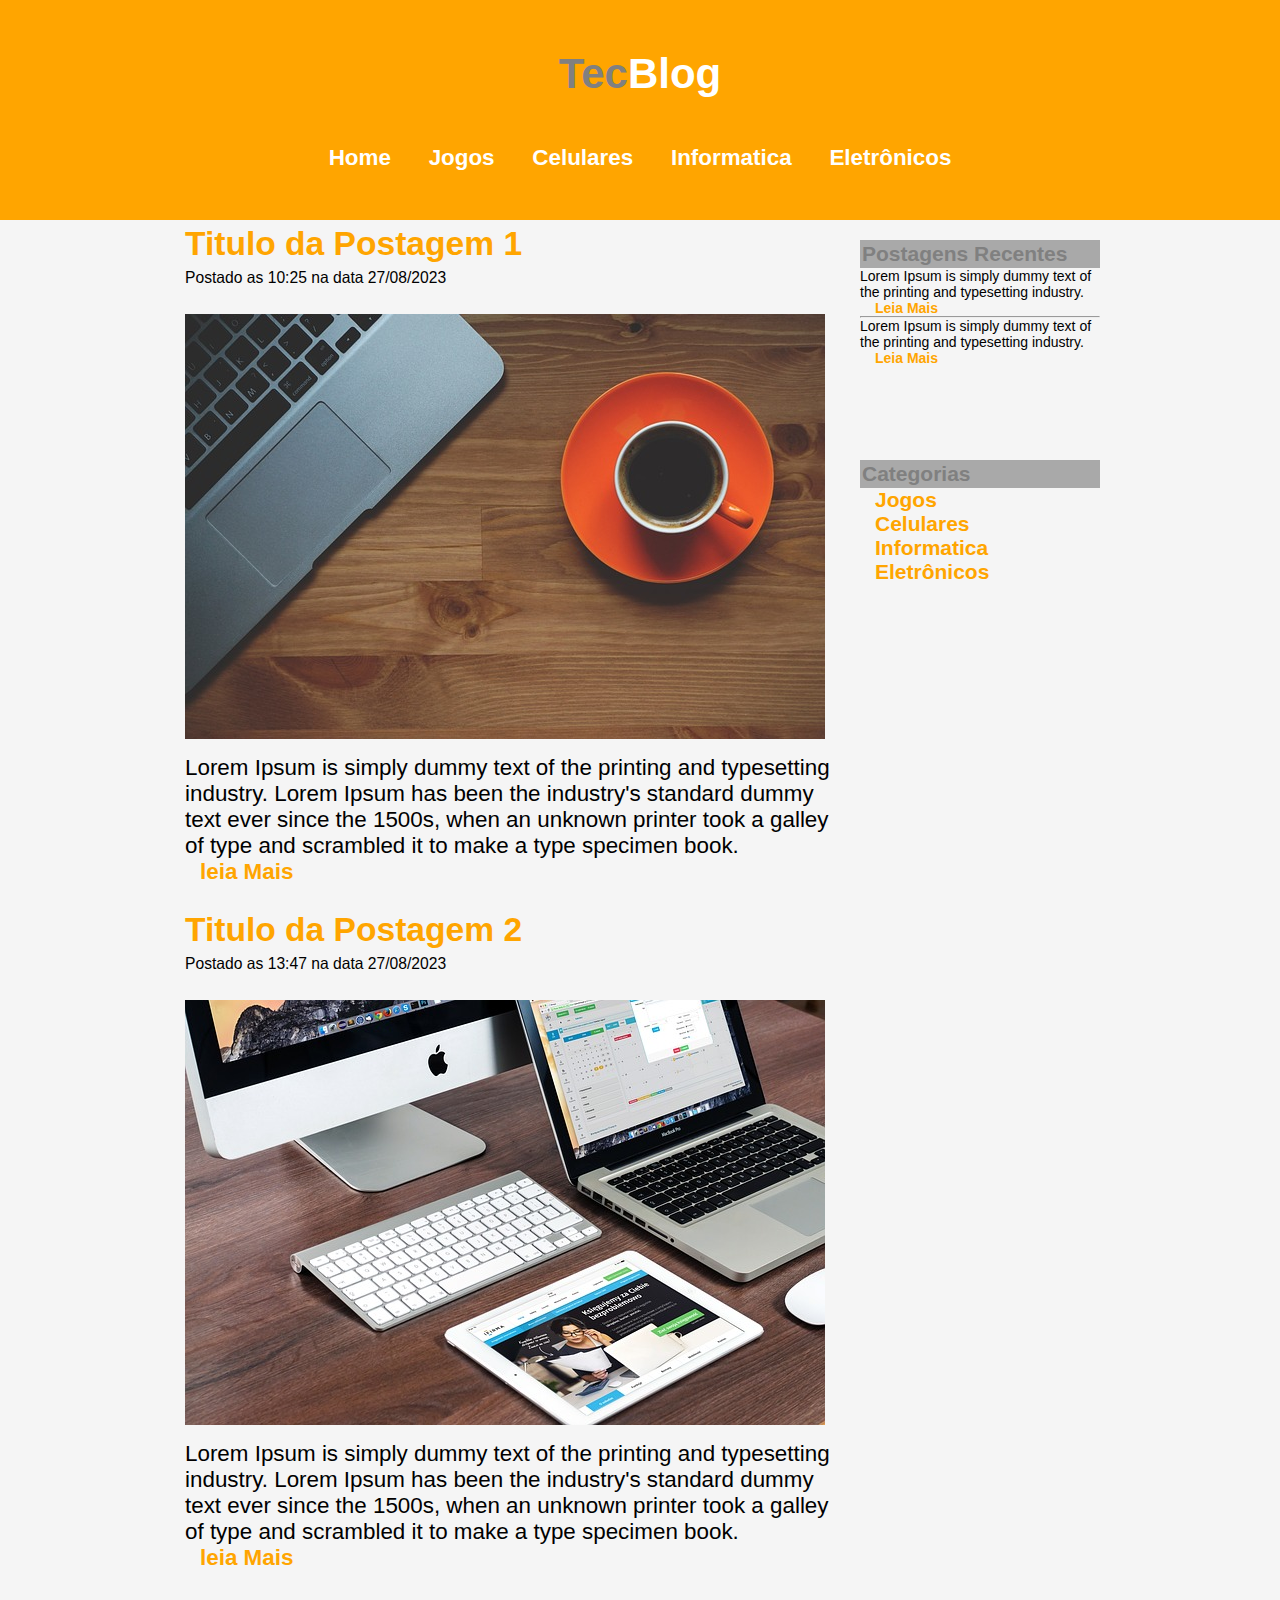
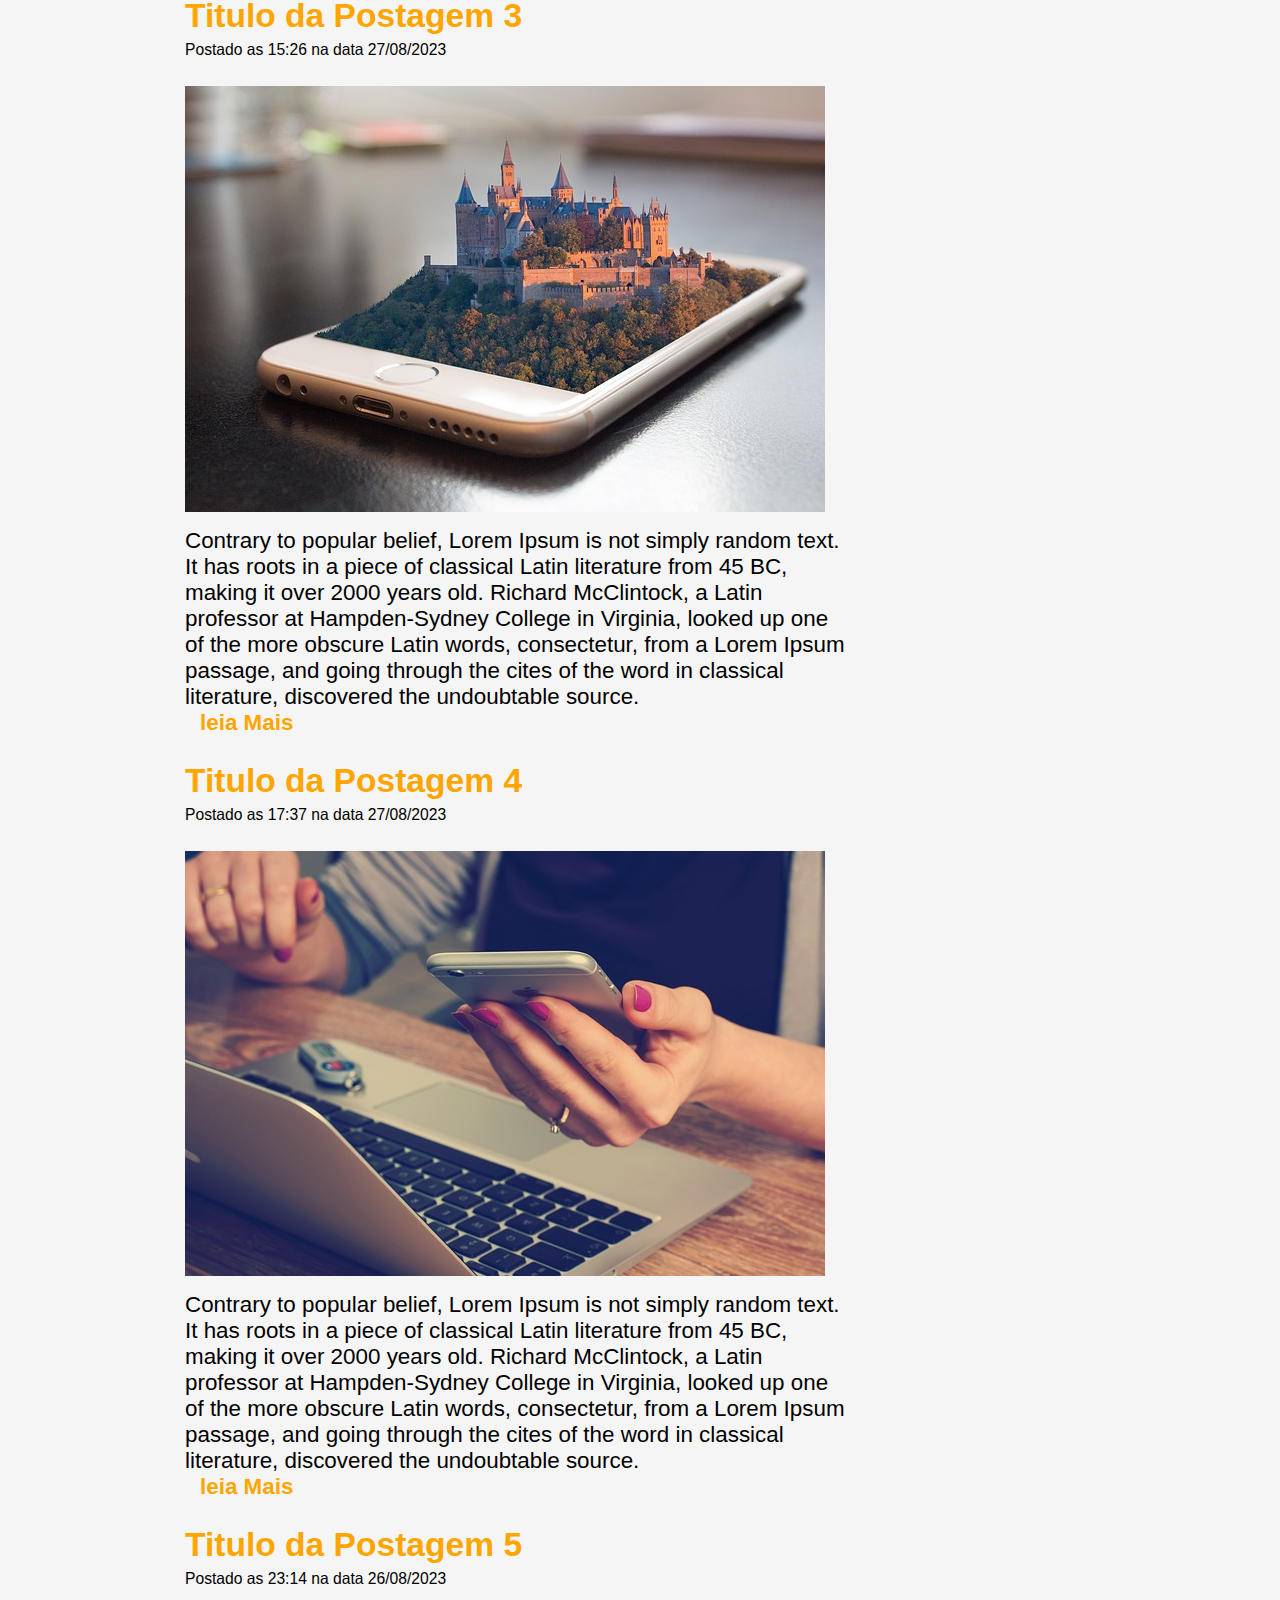
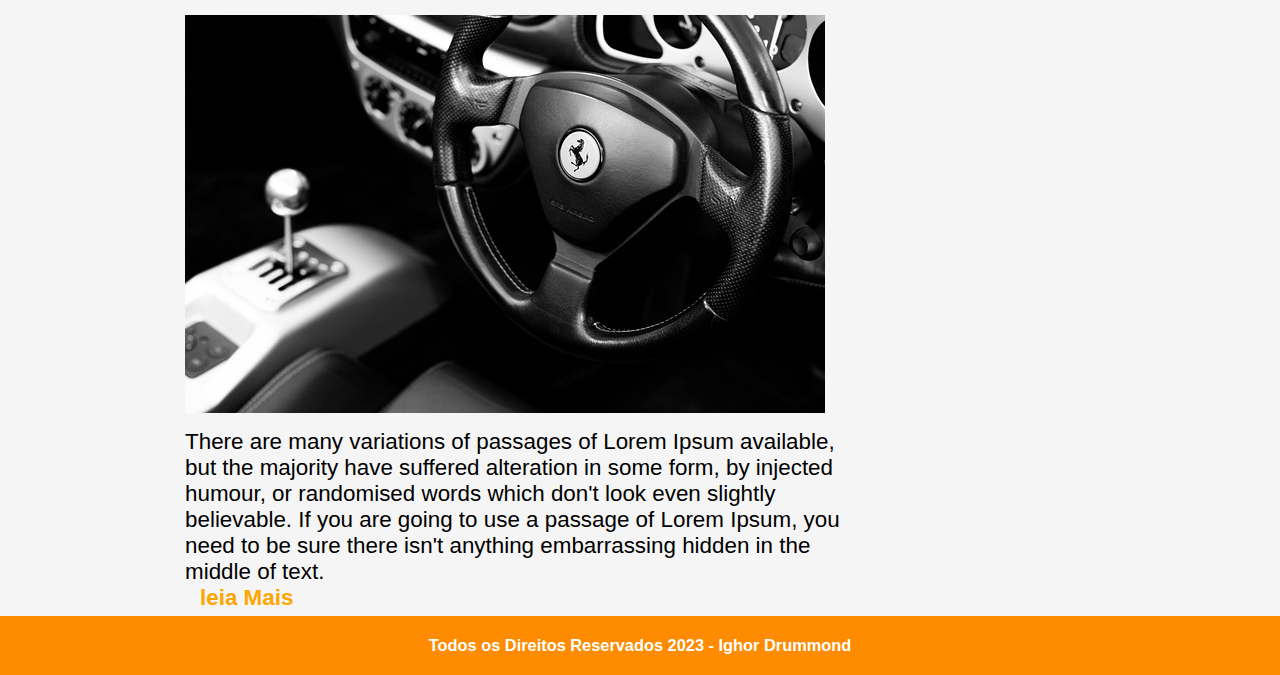
<file: index.html>
<!DOCTYPE html>
<html>
	<head>
		<meta charset="utf-8">
		<meta name="viewport" content="width=device-width, initial-scale=1">
		<title>TecBlog - Home</title>
		<link rel="stylesheet" type="text/css" href="CSS/home.css">
	</head>
	<body>
		<!-- Menu -->
		<div id="Logo">
			<h1 id="Title"><span id="format_text">Tec</span>Blog</h1>
		</div>
		<div id="menu">
			<a href="">Home</a>
			<a href="html/jogo.html">Jogos</a>
			<a href="html/celular.html">Celulares</a>
			<a href="html/informatica.html">Informatica</a>
			<a href="html/eletronico.html">Eletrônicos</a>
		</div>
		<!-- Area Principal -->
		<div id="conteudo">
			<!-- Postagens -->
			<div id="noticia">
				<h2>Titulo da Postagem 1</h2>
				<span class="title_time">Postado as <time> 10:25 </time> na data 27/08/2023</span>				
				<br>
				<img src="imagem/imagem1.jpg" title="computador">
				<p>
					Lorem Ipsum is simply dummy text of the printing and typesetting industry. Lorem Ipsum has been the industry's standard dummy text ever since the 1500s, when an unknown printer took a galley of type and scrambled it to make a type specimen book. 
				</p>	
				<a href="" class="link_leia">leia Mais</a>
				<br>
				<br>
				<h2>Titulo da Postagem 2</h2>
				<span class="title_time">Postado as <time> 13:47 </time> na data 27/08/2023</span>	
				<br>	
				<img src="imagem/imagem2.jpg" title="apple all devices">
				<p>
					Lorem Ipsum is simply dummy text of the printing and typesetting industry. Lorem Ipsum has been the industry's standard dummy text ever since the 1500s, when an unknown printer took a galley of type and scrambled it to make a type specimen book. 
				</p>	
				<a href="" class="link_leia">leia Mais</a>		
				<br>
				<br>
				<h2>Titulo da Postagem 3</h2>
				<span class="title_time">Postado as <time> 15:26 </time> na data 27/08/2023</span>	
				<br>	
				<img src="imagem/imagem3.jpg" title="apple all devices">
				<p>
					Contrary to popular belief, Lorem Ipsum is not simply random text. It has roots in a piece of classical Latin literature from 45 BC, making it over 2000 years old. Richard McClintock, a Latin professor at Hampden-Sydney College in Virginia, looked up one of the more obscure Latin words, consectetur, from a Lorem Ipsum passage, and going through the cites of the word in classical literature, discovered the undoubtable source.
				</p>	
				<a href="" class="link_leia">leia Mais</a>
				<br>
				<br>
				<h2>Titulo da Postagem 4</h2>
				<span class="title_time">Postado as <time> 17:37 </time> na data 27/08/2023</span>	
				<br>	
				<img src="imagem/imagem4.jpg" title="apple all devices">
				<p>
					Contrary to popular belief, Lorem Ipsum is not simply random text. It has roots in a piece of classical Latin literature from 45 BC, making it over 2000 years old. Richard McClintock, a Latin professor at Hampden-Sydney College in Virginia, looked up one of the more obscure Latin words, consectetur, from a Lorem Ipsum passage, and going through the cites of the word in classical literature, discovered the undoubtable source.
				</p>	
				<a href="" class="link_leia">leia Mais</a>	
				<br>
				<br>
				<h2>Titulo da Postagem 5</h2>
				<span class="title_time">Postado as <time> 23:14 </time> na data 26/08/2023</span>	
				<br>	
				<img src="imagem/imagem5.jpg" title="apple all devices">
				<p>
					There are many variations of passages of Lorem Ipsum available, but the majority have suffered alteration in some form, by injected humour, or randomised words which don't look even slightly believable. If you are going to use a passage of Lorem Ipsum, you need to be sure there isn't anything embarrassing hidden in the middle of text.
				</p>	
				<a href="" class="link_leia">leia Mais</a>																
			</div>		
			<!-- Area Lateral -->	
			<div id="acesso">
				<div class="caixa_news">
					<div class="cabecalho">
						<h1 class="Title_caixa">Postagens Recentes</h1>
					</div>
					<text>
						Lorem Ipsum is simply dummy text of the printing and typesetting industry.
					</text>
					<br>
					<a href="" class="link_leia">Leia Mais</a>
					<hr>
					<text>
						Lorem Ipsum is simply dummy text of the printing and typesetting industry.
					</text>
					<br>
					<a href="" class="link_leia">Leia Mais</a>
				</div>	
				 <!-- Limpa Float -->
				<div id="clear_box"></div>		
				<div class="caixa_news">
					<div class="cabecalho">
						<h1 class="Title_caixa">Categorias</h1>
					</div>
					<a href="html/jogo.html" class="link_cat">Jogos</a><br>
					<a href="html/celular.html" class="link_cat">Celulares</a><br>
					<a href="html/informacao" class="link_cat">Informatica</a><br>
					<a href="html/eletronico.html" class="link_cat">Eletrônicos</a><br>							
				</div>
			</div>
			<div id="clear_box"></div>
		</div>	
		<!-- RodaPé -->
		<div id="rodape">
			<h3>Todos os Direitos Reservados 2023 - Ighor Drummond</h3>
		</div>
		
	</body>
</html>
</file>
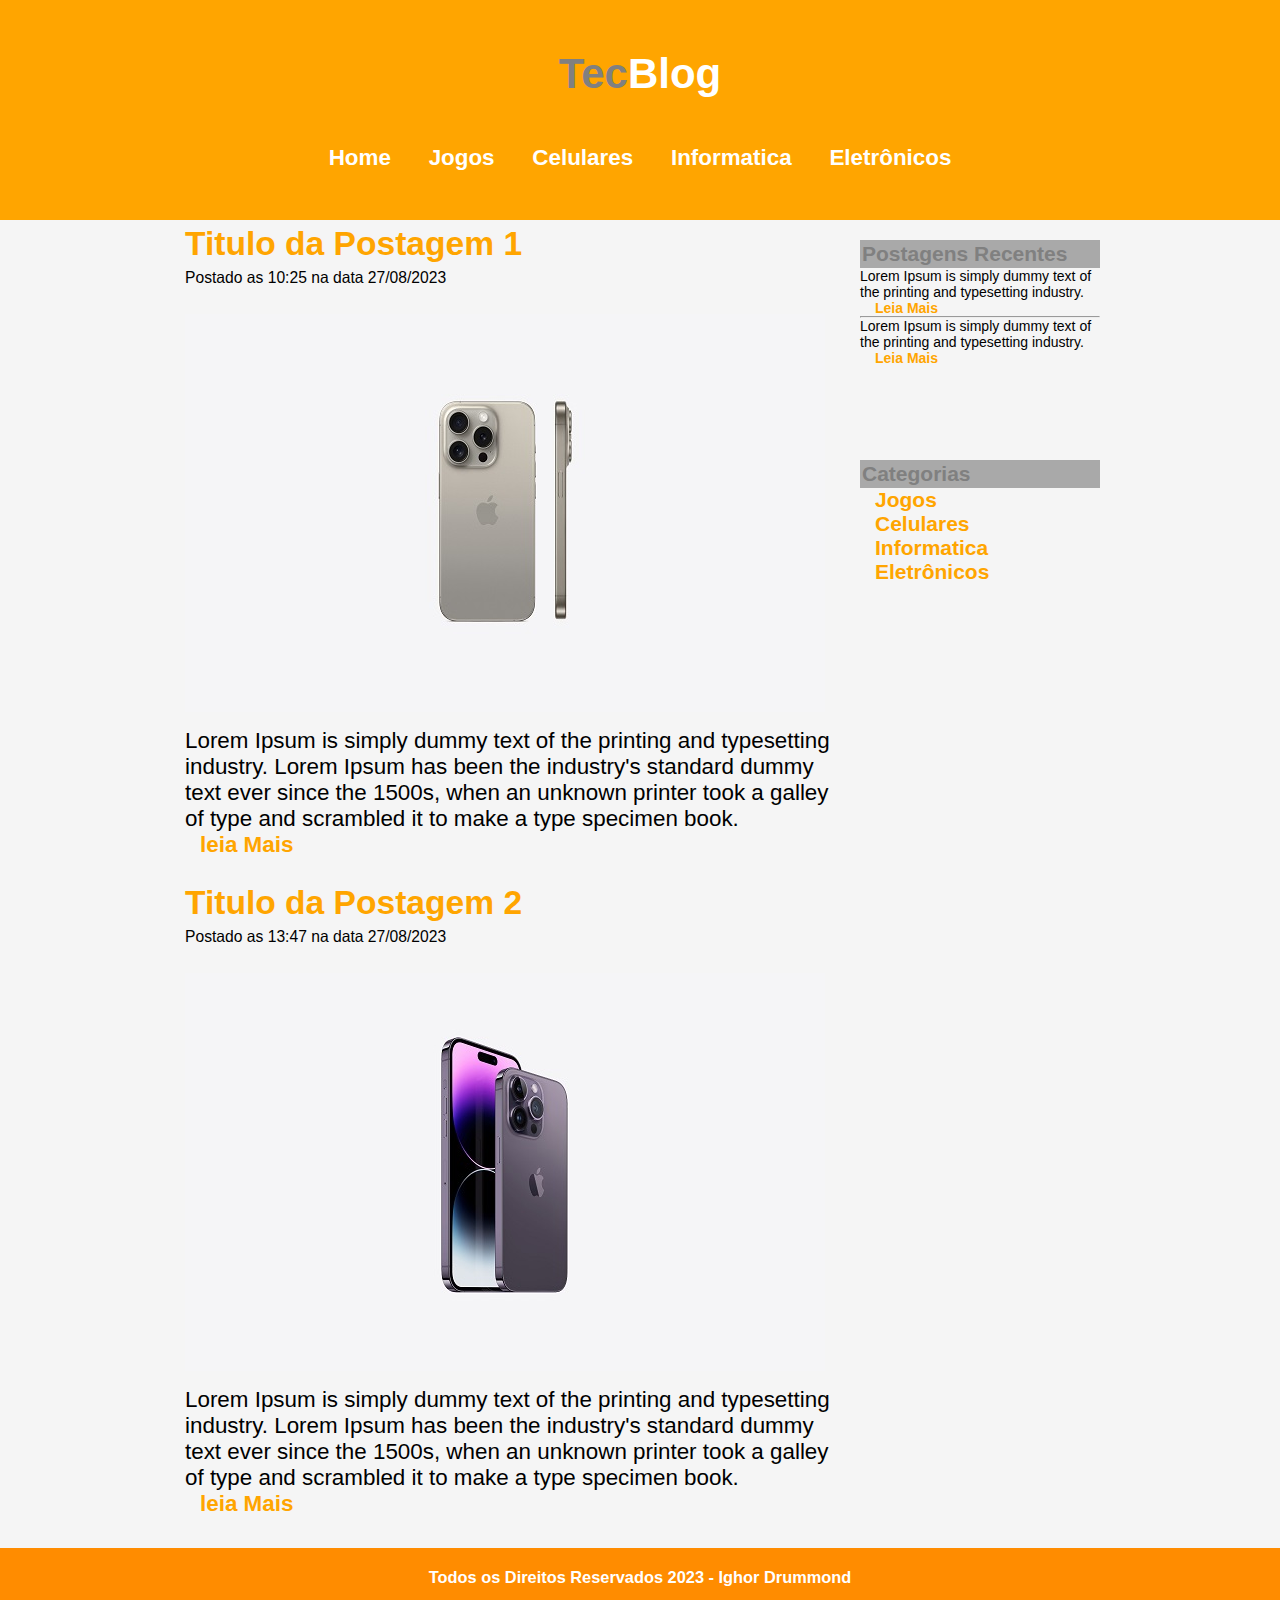
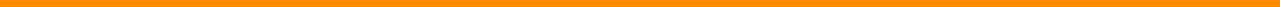
<file: html/celular.html>
<!DOCTYPE html>
<html>
	<head>
		<meta charset="utf-8">
		<meta name="viewport" content="width=device-width, initial-scale=1">
		<title>TecBlog - Celular</title>
		<link rel="stylesheet" type="text/css" href="../CSS/informatica.css">
	</head>
	<body>
		<!-- Menu -->
		<div id="Logo">
			<h1 id="Title"><span id="format_text">Tec</span>Blog</h1>
		</div>
		<div id="menu">
			<a href="../index.html">Home</a>
			<a href="jogo.html">Jogos</a>
			<a href="">Celulares</a>
			<a href="informatica.html">Informatica</a>
			<a href="eletronico.html">Eletrônicos</a>
		</div>
		<!-- Area Principal -->
		<div id="conteudo">
			<!-- Postagens -->
			<div id="noticia">
				<h2>Titulo da Postagem 1</h2>
				<span class="title_time">Postado as <time> 10:25 </time> na data 27/08/2023</span>				
				<br>
				<img src="../imagem/imagem9.jpg" title="processador">
				<p>
					Lorem Ipsum is simply dummy text of the printing and typesetting industry. Lorem Ipsum has been the industry's standard dummy text ever since the 1500s, when an unknown printer took a galley of type and scrambled it to make a type specimen book. 
				</p>	
				<a href="" class="link_leia">leia Mais</a>
				<br>
				<br>
				<h2>Titulo da Postagem 2</h2>
				<span class="title_time">Postado as <time> 13:47 </time> na data 27/08/2023</span>	
				<br>	
				<img src="../imagem/imagem10.jpg" title="quantico">
				<p>
					Lorem Ipsum is simply dummy text of the printing and typesetting industry. Lorem Ipsum has been the industry's standard dummy text ever since the 1500s, when an unknown printer took a galley of type and scrambled it to make a type specimen book. 
				</p>	
				<a href="" class="link_leia">leia Mais</a>		
				<br>
				<br>
			</div>		
			<!-- Area Lateral -->	
			<div id="acesso">
				<div class="caixa_news">
					<div class="cabecalho">
						<h1 class="Title_caixa">Postagens Recentes</h1>
					</div>
					<text>
						Lorem Ipsum is simply dummy text of the printing and typesetting industry.
					</text>
					<br>
					<a href="" class="link_leia">Leia Mais</a>
					<hr>
					<text>
						Lorem Ipsum is simply dummy text of the printing and typesetting industry.
					</text>
					<br>
					<a href="" class="link_leia">Leia Mais</a>
				</div>	
				 <!-- Limpa Float -->
				<div id="clear_box"></div>		
				<div class="caixa_news">
					<div class="cabecalho">
						<h1 class="Title_caixa">Categorias</h1>
					</div>
					<a href="jogo.html" class="link_cat">Jogos</a><br>
					<a href="" class="link_cat">Celulares</a><br>
					<a href="informatica.html" class="link_cat">Informatica</a><br>
					<a href="eletronico.html" class="link_cat">Eletrônicos</a><br>							
				</div>
			</div>
			<div id="clear_box"></div>
		</div>	
		<!-- RodaPé -->
		<div id="rodape">
			<h3>Todos os Direitos Reservados 2023 - Ighor Drummond</h3>
		</div>
		
	</body>
</html>
</file>
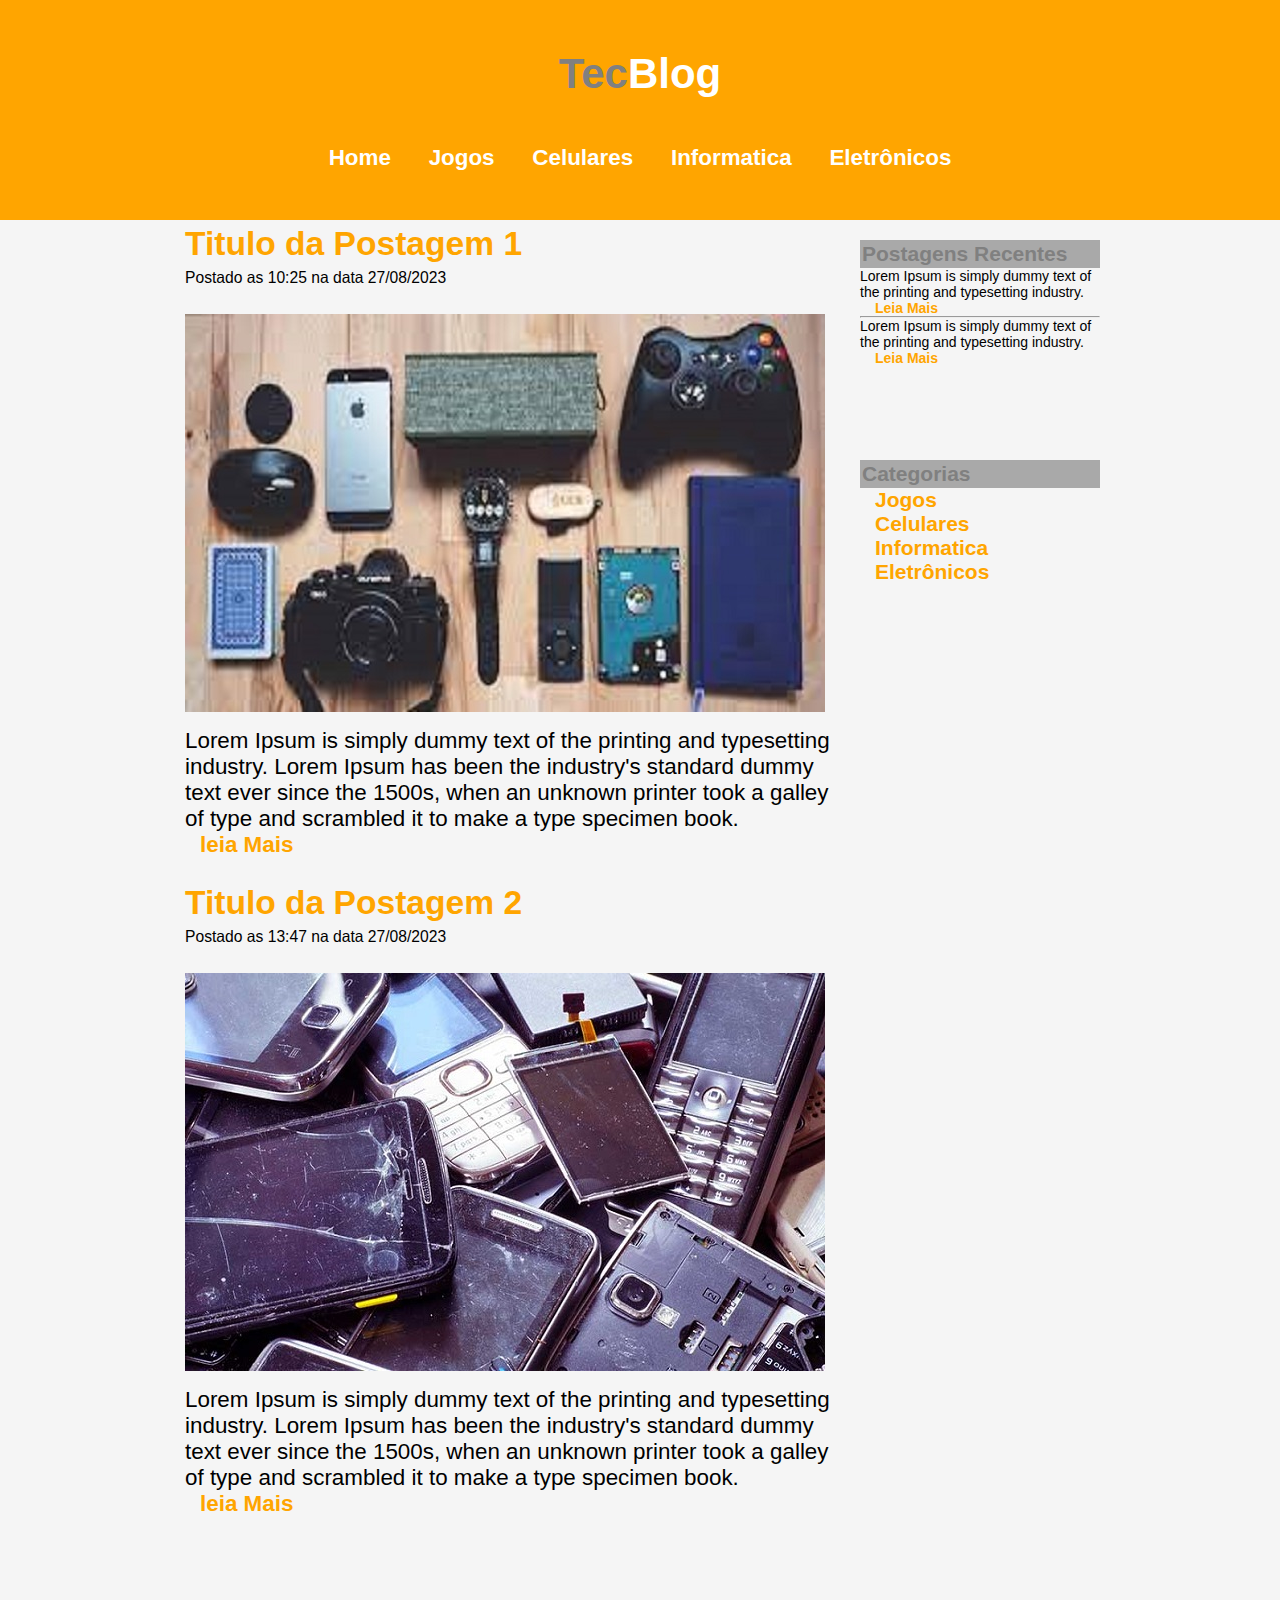
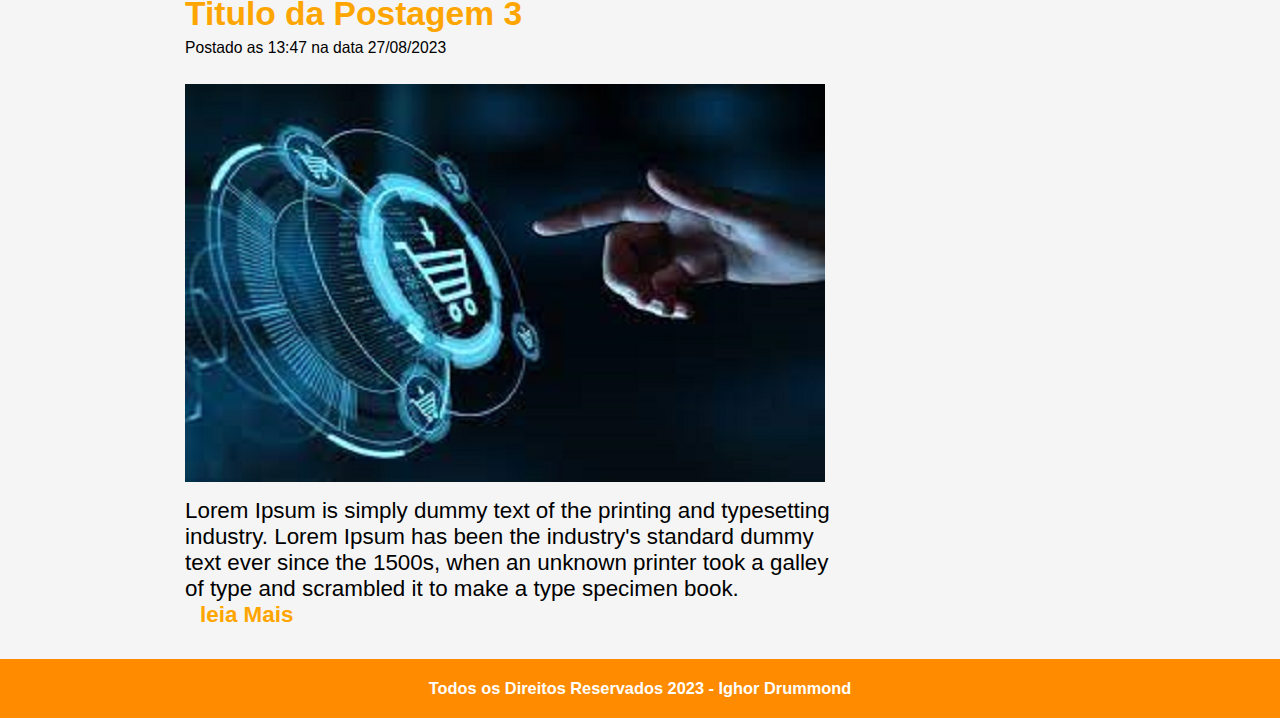
<file: html/eletronico.html>
<!DOCTYPE html>
<html>
	<head>
		<meta charset="utf-8">
		<meta name="viewport" content="width=device-width, initial-scale=1">
		<title>TecBlog - Eletrônico</title>
		<link rel="stylesheet" type="text/css" href="../CSS/eletronico.css">
	</head>
	<body>
		<!-- Menu -->
		<div id="Logo">
			<h1 id="Title"><span id="format_text">Tec</span>Blog</h1>
		</div>
		<div id="menu">
			<a href="../index.html">Home</a>
			<a href="jogo.html">Jogos</a>
			<a href="celular.html">Celulares</a>
			<a href="informatica.html">Informatica</a>
			<a href="">Eletrônicos</a>
		</div>
		<!-- Area Principal -->
		<div id="conteudo">
			<!-- Postagens -->
			<div id="noticia">
				<h2>Titulo da Postagem 1</h2>
				<span class="title_time">Postado as <time> 10:25 </time> na data 27/08/2023</span>				
				<br>
				<img src="../imagem/imagem11.jpg" title="processador">
				<p>
					Lorem Ipsum is simply dummy text of the printing and typesetting industry. Lorem Ipsum has been the industry's standard dummy text ever since the 1500s, when an unknown printer took a galley of type and scrambled it to make a type specimen book. 
				</p>	
				<a href="" class="link_leia">leia Mais</a>
				<br>
				<br>
				<h2>Titulo da Postagem 2</h2>
				<span class="title_time">Postado as <time> 13:47 </time> na data 27/08/2023</span>	
				<br>	
				<img src="../imagem/imagem12.jpg" title="quantico">
				<p>
					Lorem Ipsum is simply dummy text of the printing and typesetting industry. Lorem Ipsum has been the industry's standard dummy text ever since the 1500s, when an unknown printer took a galley of type and scrambled it to make a type specimen book. 
				</p>	
				<a href="" class="link_leia">leia Mais</a>		
				<br>
				<br>
				<br>
				<br>
				<h2>Titulo da Postagem 3</h2>
				<span class="title_time">Postado as <time> 13:47 </time> na data 27/08/2023</span>	
				<br>	
				<img src="../imagem/imagem13.jpg" title="quantico">
				<p>
					Lorem Ipsum is simply dummy text of the printing and typesetting industry. Lorem Ipsum has been the industry's standard dummy text ever since the 1500s, when an unknown printer took a galley of type and scrambled it to make a type specimen book. 
				</p>	
				<a href="" class="link_leia">leia Mais</a>		
				<br>
				<br>				
			</div>		
			<!-- Area Lateral -->	
			<div id="acesso">
				<div class="caixa_news">
					<div class="cabecalho">
						<h1 class="Title_caixa">Postagens Recentes</h1>
					</div>
					<text>
						Lorem Ipsum is simply dummy text of the printing and typesetting industry.
					</text>
					<br>
					<a href="" class="link_leia">Leia Mais</a>
					<hr>
					<text>
						Lorem Ipsum is simply dummy text of the printing and typesetting industry.
					</text>
					<br>
					<a href="" class="link_leia">Leia Mais</a>
				</div>	
				 <!-- Limpa Float -->
				<div id="clear_box"></div>		
				<div class="caixa_news">
					<div class="cabecalho">
						<h1 class="Title_caixa">Categorias</h1>
					</div>
					<a href="jogo.html" class="link_cat">Jogos</a><br>
					<a href="celular.html" class="link_cat">Celulares</a><br>
					<a href="informatica.html" class="link_cat">Informatica</a><br>
					<a href="" class="link_cat">Eletrônicos</a><br>							
				</div>
			</div>
			<div id="clear_box"></div>
		</div>	
		<!-- RodaPé -->
		<div id="rodape">
			<h3>Todos os Direitos Reservados 2023 - Ighor Drummond</h3>
		</div>
		
	</body>
</html>
</file>
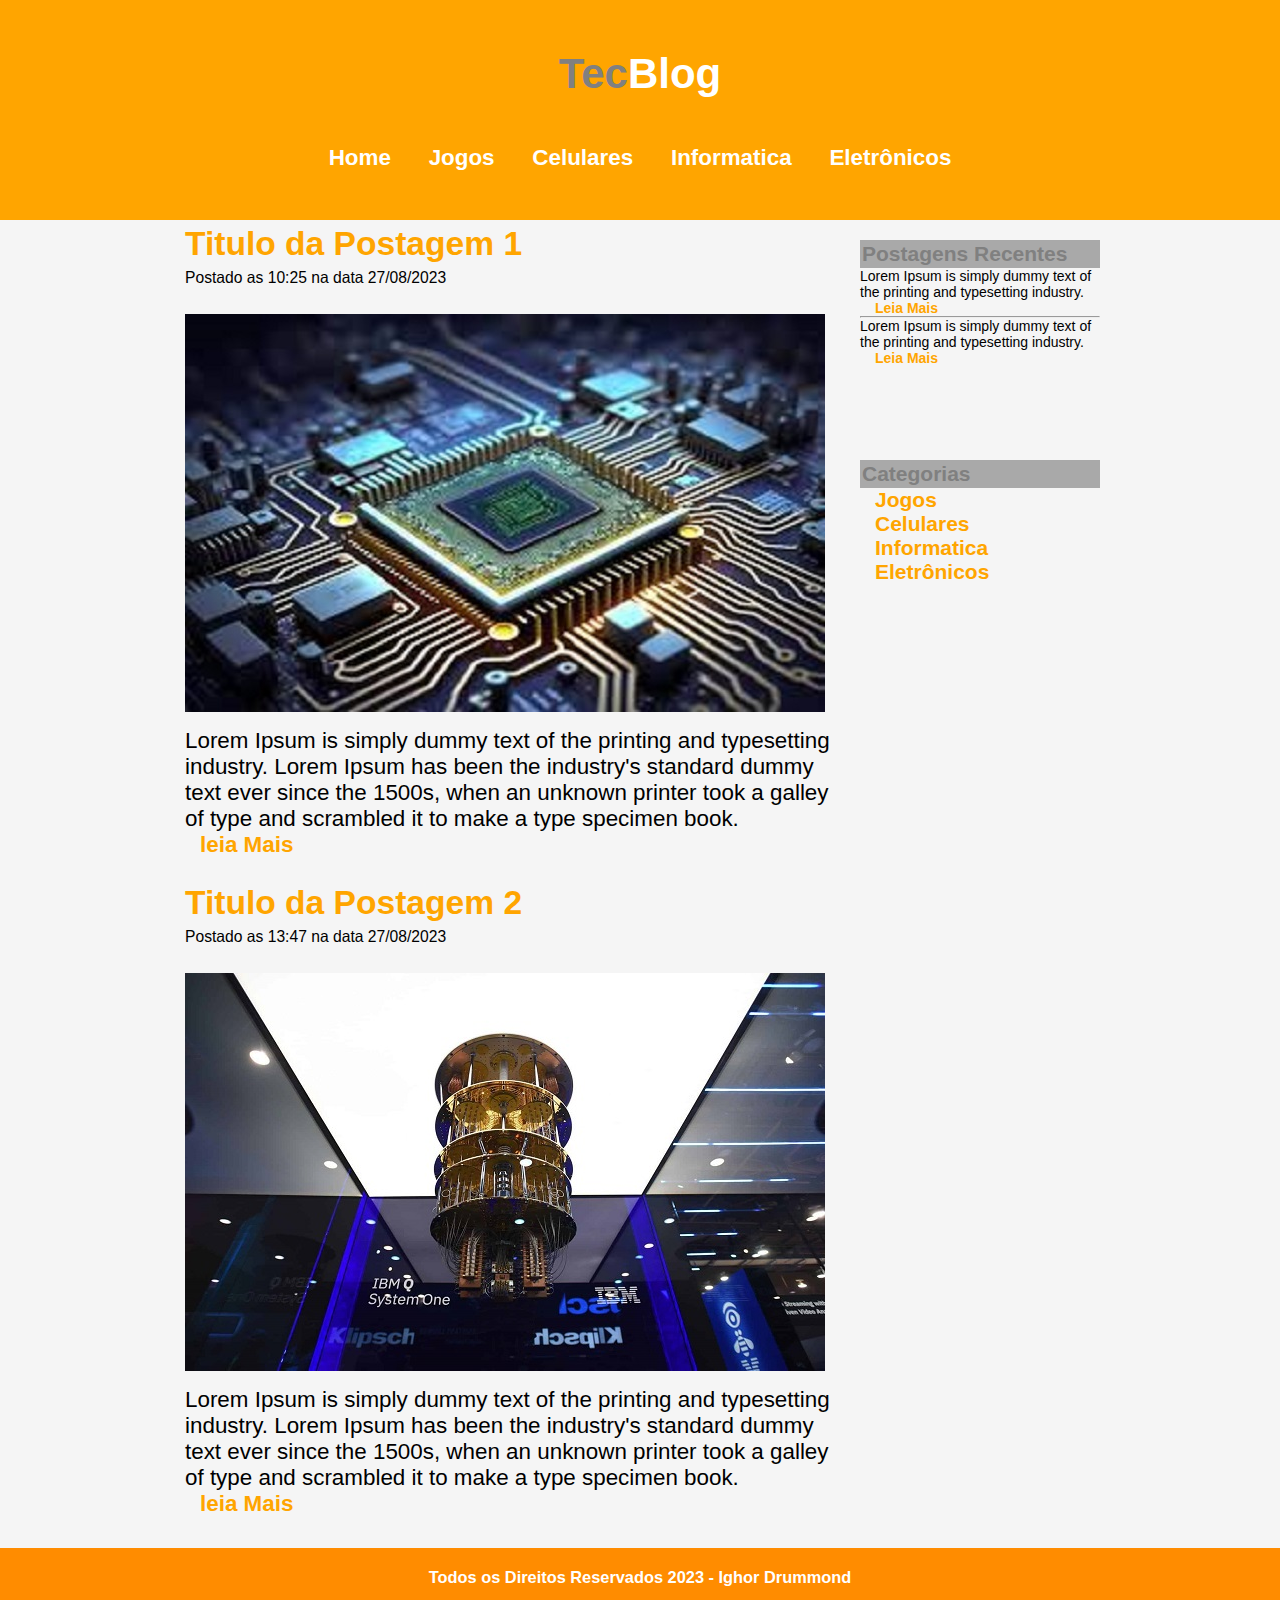
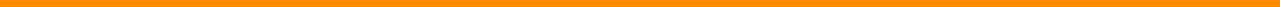
<file: html/informatica.html>
<!DOCTYPE html>
<html>
	<head>
		<meta charset="utf-8">
		<meta name="viewport" content="width=device-width, initial-scale=1">
		<title>TecBlog - Informatica</title>
		<link rel="stylesheet" type="text/css" href="../CSS/informatica.css">
	</head>
	<body>
		<!-- Menu -->
		<div id="Logo">
			<h1 id="Title"><span id="format_text">Tec</span>Blog</h1>
		</div>
		<div id="menu">
			<a href="../index.html">Home</a>
			<a href="jogo.html">Jogos</a>
			<a href="celular.html">Celulares</a>
			<a href="">Informatica</a>
			<a href="eletronico.html">Eletrônicos</a>
		</div>
		<!-- Area Principal -->
		<div id="conteudo">
			<!-- Postagens -->
			<div id="noticia">
				<h2>Titulo da Postagem 1</h2>
				<span class="title_time">Postado as <time> 10:25 </time> na data 27/08/2023</span>				
				<br>
				<img src="../imagem/imagem7.jpg" title="processador">
				<p>
					Lorem Ipsum is simply dummy text of the printing and typesetting industry. Lorem Ipsum has been the industry's standard dummy text ever since the 1500s, when an unknown printer took a galley of type and scrambled it to make a type specimen book. 
				</p>	
				<a href="" class="link_leia">leia Mais</a>
				<br>
				<br>
				<h2>Titulo da Postagem 2</h2>
				<span class="title_time">Postado as <time> 13:47 </time> na data 27/08/2023</span>	
				<br>	
				<img src="../imagem/imagem8.jpg" title="quantico">
				<p>
					Lorem Ipsum is simply dummy text of the printing and typesetting industry. Lorem Ipsum has been the industry's standard dummy text ever since the 1500s, when an unknown printer took a galley of type and scrambled it to make a type specimen book. 
				</p>	
				<a href="" class="link_leia">leia Mais</a>		
				<br>
				<br>
			</div>		
			<!-- Area Lateral -->	
			<div id="acesso">
				<div class="caixa_news">
					<div class="cabecalho">
						<h1 class="Title_caixa">Postagens Recentes</h1>
					</div>
					<text>
						Lorem Ipsum is simply dummy text of the printing and typesetting industry.
					</text>
					<br>
					<a href="" class="link_leia">Leia Mais</a>
					<hr>
					<text>
						Lorem Ipsum is simply dummy text of the printing and typesetting industry.
					</text>
					<br>
					<a href="" class="link_leia">Leia Mais</a>
				</div>	
				 <!-- Limpa Float -->
				<div id="clear_box"></div>		
				<div class="caixa_news">
					<div class="cabecalho">
						<h1 class="Title_caixa">Categorias</h1>
					</div>
					<a href="jogo.html" class="link_cat">Jogos</a><br>
					<a href="celular.html" class="link_cat">Celulares</a><br>
					<a href="" class="link_cat">Informatica</a><br>
					<a href="eletronico.html" class="link_cat">Eletrônicos</a><br>							
				</div>
			</div>
			<div id="clear_box"></div>
		</div>	
		<!-- RodaPé -->
		<div id="rodape">
			<h3>Todos os Direitos Reservados 2023 - Ighor Drummond</h3>
		</div>
		
	</body>
</html>
</file>
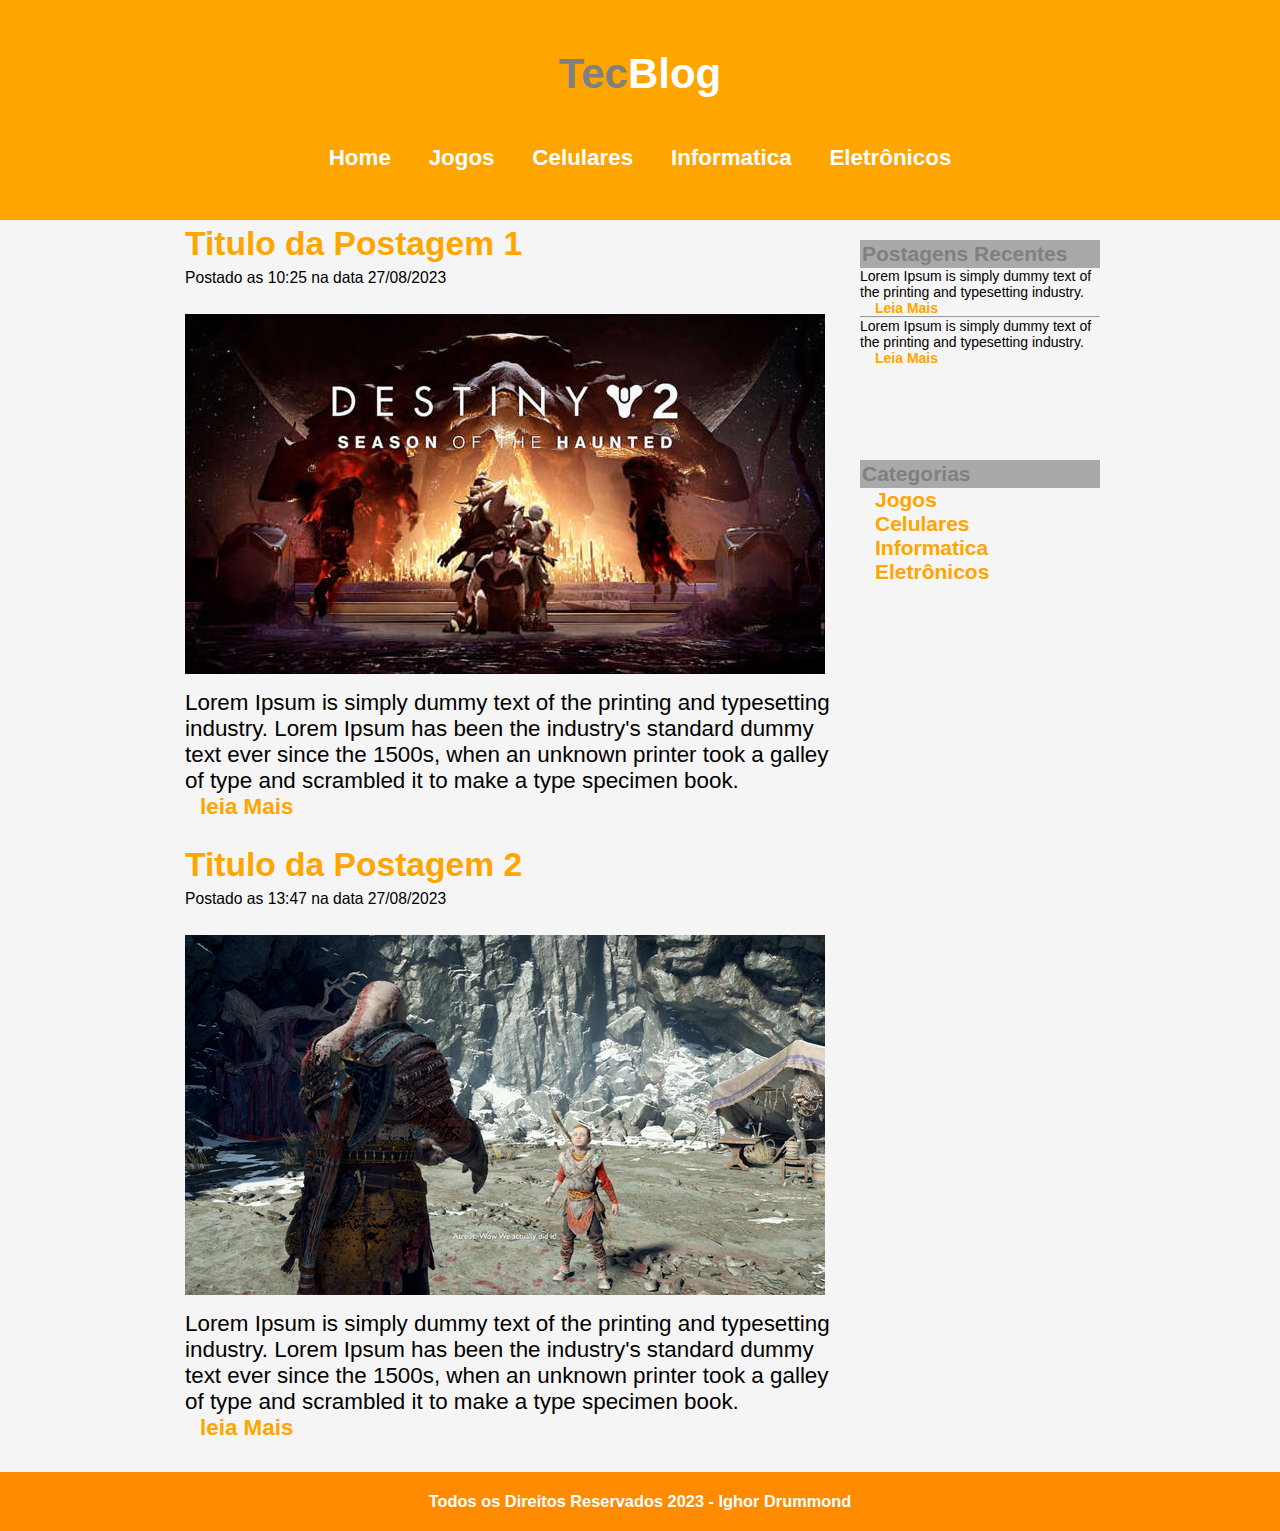
<file: html/jogo.html>
<!DOCTYPE html>
<html>
	<head>
		<meta charset="utf-8">
		<meta name="viewport" content="width=device-width, initial-scale=1">
		<title>TecBlog - Jogo</title>
		<link rel="stylesheet" type="text/css" href="../CSS/jogo.css">
	</head>
	<body>
		<!-- Menu -->
		<div id="Logo">
			<h1 id="Title"><span id="format_text">Tec</span>Blog</h1>
		</div>
		<div id="menu">
			<a href="../index.html">Home</a>
			<a href="">Jogos</a>
			<a href="celular.html">Celulares</a>
			<a href="informatica.html">Informatica</a>
			<a href="eletronico.html">Eletrônicos</a>
		</div>
		<!-- Area Principal -->
		<div id="conteudo">
			<!-- Postagens -->
			<div id="noticia">
				<h2>Titulo da Postagem 1</h2>
				<span class="title_time">Postado as <time> 10:25 </time> na data 27/08/2023</span>				
				<br>
				<img src="../imagem/imagem6.jpg" title="computador">
				<p>
					Lorem Ipsum is simply dummy text of the printing and typesetting industry. Lorem Ipsum has been the industry's standard dummy text ever since the 1500s, when an unknown printer took a galley of type and scrambled it to make a type specimen book. 
				</p>	
				<a href="" class="link_leia">leia Mais</a>
				<br>
				<br>
				<h2>Titulo da Postagem 2</h2>
				<span class="title_time">Postado as <time> 13:47 </time> na data 27/08/2023</span>	
				<br>	
				<img src="../imagem/imagem7.png" title="God Of War">
				<p>
					Lorem Ipsum is simply dummy text of the printing and typesetting industry. Lorem Ipsum has been the industry's standard dummy text ever since the 1500s, when an unknown printer took a galley of type and scrambled it to make a type specimen book. 
				</p>	
				<a href="" class="link_leia">leia Mais</a>		
				<br>
				<br>
			</div>		
			<!-- Area Lateral -->	
			<div id="acesso">
				<div class="caixa_news">
					<div class="cabecalho">
						<h1 class="Title_caixa">Postagens Recentes</h1>
					</div>
					<text>
						Lorem Ipsum is simply dummy text of the printing and typesetting industry.
					</text>
					<br>
					<a href="" class="link_leia">Leia Mais</a>
					<hr>
					<text>
						Lorem Ipsum is simply dummy text of the printing and typesetting industry.
					</text>
					<br>
					<a href="" class="link_leia">Leia Mais</a>
				</div>	
				 <!-- Limpa Float -->
				<div id="clear_box"></div>		
				<div class="caixa_news">
					<div class="cabecalho">
						<h1 class="Title_caixa">Categorias</h1>
					</div>
					<a href="" class="link_cat">Jogos</a><br>
					<a href="celular.html" class="link_cat">Celulares</a><br>
					<a href="informatica.html" class="link_cat">Informatica</a><br>
					<a href="eletronico.html" class="link_cat">Eletrônicos</a><br>							
				</div>
			</div>
			<div id="clear_box"></div>
		</div>	
		<!-- RodaPé -->
		<div id="rodape">
			<h3>Todos os Direitos Reservados 2023 - Ighor Drummond</h3>
		</div>
		
	</body>
</html>
</file>
<file: CSS/home.css>
*{
	padding: 0px;
	margin: 0px;
}
body{
	background: whitesmoke;
	font-family: "Trebuchet MS", Helvetica, sans-serif;
	font-size: 28px;
}

/* Logo */
#Logo{
	width: 100%;
	height: 10px;
	padding-top: 50px;
	padding-bottom: 50px;
	background: orange;
	text-align: center;
}
#Title{
	/* Cor do Fonte */
	color: white;
	font-weight: bold;
	font-size: 1.5em;
}
#format_text{
	color: gray;
	font-weight: bold;
}

/* Menu */
#menu{
	text-align: center;
	color: white;
	background: orange;
	width: 100%;
	height: 50px;
	padding-top: 30px;
	padding-bottom: 30px;
}
/* Formatar Links */
a:link, a:visited{
	color: white;
	font-size: 0.8em;
	font-weight: bold;
	margin: 15px;
	text-decoration: none;
}
a:hover{
	color: yellow;
	background: darkorange;
}
a:active{
	color: orangered;
}

/* Conteudo */
#conteudo{
	width: 920px;
	margin: 0 auto;
}
#clear_box{
	clear: both;
}

/* Postagens */
#noticia{
	float: left;
	width: 660px;
	padding: 5px;
	font-size: 0.8em;
}
.title_time{
	font-size: 0.7em;
}
h2{
	color: orange;
}
img{
	margin-top: 25px;
	margin-bottom: 10px;
}

/* Acesso Rapido */
#acesso{
	float: right;
}
.caixa_news{
	width: 240px;
	font-size: 0.5em;
	height: 200px;
	background: whitesmoke;
	margin-top: 20px;
}
.Title_caixa{
	font-size: 1.5em;
}
.cabecalho{
	background: darkgray;
	color: gray;
	padding: 2px;
}

/* Link para postagens Recentes */
.link_leia:link, .link_leia:visited{
	color: orange;
	font-size: 1em;
	font-weight: bold;
	text-decoration: none;
}
.link_leia:hover{
	background: darkorange;
	color: orangered;
}
.link_leia:active{
	color: black;
}

/* Link para categorias */
.link_cat:link, .link_cat:visited{
	color: orange;
	font-size: 1.5em;
	font-weight: bold;
	text-decoration: none;
}
.link_cat:hover{
	background: darkorange;
	color: orangered;
}
.link_cat:active{
	color: black;
}

/* RodaPe */
#rodape{
	text-align: center;
	font-size: 0.5em;
	padding-top: 20px;
	padding-bottom: 20px;	
	background: darkorange;
	color: white;
}

/* Ajuste de Telas */

/* Dispositivos Super Pequenos */
@media screen and (min-width: 240px) and (max-width: 279px){
	body{
		font-size: 16px;
	}

	#conteudo{
		width: 100%;
	}

	#noticia{
		width: 100%;
	}
	img{
		width: 230px;
		}
	#acesso{
		float: right;
	}	
	#acesso{
		width: 100%;
		text-align: center;
	}	
	.caixa_news{
		width: 100%;
	}		
}

/* Dispositivos  Pequenos */
@media screen and (min-width: 280px) and (max-width: 400px){
	body{
		font-size: 23px;
	}

	#conteudo{
		width: 100%;
	}

	#noticia{
		width: 100%;
		font-size: 0.5em;		
	}
	img{
		width: 270px;
	}
	#acesso{
		float: right;
	}	
	#acesso{
		width: 100%;
		text-align: center;
	}	
	.caixa_news{
		width: 100%;
	}		
}

/* Dispositivos  Padrões */
@media screen and (min-width: 401px) and (max-width: 500px){
	body{
		font-size: 20px;
	}

	#conteudo{
		width: 100%;
	}	

	#noticia{
		width: 100%;
		font-size: 0.5em;			
	}
	img{
		width: 390px;
	}
	#acesso{
		float: right;
	}	
	#acesso{
		width: 100%;
		text-align: center;
	}	
	.caixa_news{
		width: 100%;
	}				
}

/* Dipositivos Hd (Televisão e Monitores) */
@media screen and (min-width: 501px) and (max-width: 1119px){
	#conteudo{
		width: 100%;
	}	

	#noticia{
		width: 100%;
		font-size: 0.7em;				
	}
	img{
		width: 490px;
	}	
	#acesso{
		width: 100%;
		text-align: center;
	}	
	.caixa_news{
		width: 100%;
	}		
}
</file>
<file: CSS/informatica.css>
*{
	padding: 0px;
	margin: 0px;
}
body{
	background: whitesmoke;
	font-family: "Trebuchet MS", Helvetica, sans-serif;
	font-size: 28px;
}

/* Logo */
#Logo{
	width: 100%;
	height: 10px;
	padding-top: 50px;
	padding-bottom: 50px;
	background: orange;
	text-align: center;
}
#Title{
	/* Cor do Fonte */
	color: white;
	font-weight: bold;
	font-size: 1.5em;
}
#format_text{
	color: gray;
	font-weight: bold;
}

/* Menu */
#menu{
	text-align: center;
	color: white;
	background: orange;
	width: 100%;
	height: 50px;
	padding-top: 30px;
	padding-bottom: 30px;
}
/* Formatar Links */
a:link, a:visited{
	color: white;
	font-size: 0.8em;
	font-weight: bold;
	margin: 15px;
	text-decoration: none;
}
a:hover{
	color: yellow;
	background: darkorange;
}
a:active{
	color: orangered;
}

/* Conteudo */
#conteudo{
	width: 920px;
	margin: 0 auto;
}
#clear_box{
	clear: both;
}

/* Postagens */
#noticia{
	float: left;
	width: 660px;
	padding: 5px;
	font-size: 0.8em;
}
.title_time{
	font-size: 0.7em;
}
h2{
	color: orange;
}
img{
	margin-top: 25px;
	margin-bottom: 10px;
}

/* Acesso Rapido */
#acesso{
	float: right;
}
.caixa_news{
	width: 240px;
	font-size: 0.5em;
	height: 200px;
	background: whitesmoke;
	margin-top: 20px;
}
.Title_caixa{
	font-size: 1.5em;
}
.cabecalho{
	background: darkgray;
	color: gray;
	padding: 2px;
}

/* Link para postagens Recentes */
.link_leia:link, .link_leia:visited{
	color: orange;
	font-size: 1em;
	font-weight: bold;
	text-decoration: none;
}
.link_leia:hover{
	background: darkorange;
	color: orangered;
}
.link_leia:active{
	color: black;
}

/* Link para categorias */
.link_cat:link, .link_cat:visited{
	color: orange;
	font-size: 1.5em;
	font-weight: bold;
	text-decoration: none;
}
.link_cat:hover{
	background: darkorange;
	color: orangered;
}
.link_cat:active{
	color: black;
}

/* RodaPe */
#rodape{
	text-align: center;
	font-size: 0.5em;
	padding-top: 20px;
	padding-bottom: 20px;	
	background: darkorange;
	color: white;
}

/* Ajuste de Telas */

/* Dispositivos Super Pequenos */
@media screen and (min-width: 240px) and (max-width: 279px){
	body{
		font-size: 16px;
	}

	#conteudo{
		width: 100%;
	}

	#noticia{
		width: 100%;
	}
	img{
		width: 230px;
		}
	#acesso{
		float: right;
	}	
	#acesso{
		width: 100%;
		text-align: center;
	}	
	.caixa_news{
		width: 100%;
	}		
}

/* Dispositivos  Pequenos */
@media screen and (min-width: 280px) and (max-width: 400px){
	body{
		font-size: 23px;
	}

	#conteudo{
		width: 100%;
	}

	#noticia{
		width: 100%;
		font-size: 0.5em;		
	}
	img{
		width: 270px;
	}
	#acesso{
		float: right;
	}	
	#acesso{
		width: 100%;
		text-align: center;
	}	
	.caixa_news{
		width: 100%;
	}		
}

/* Dispositivos  Padrões */
@media screen and (min-width: 401px) and (max-width: 500px){
	body{
		font-size: 20px;
	}

	#conteudo{
		width: 100%;
	}	

	#noticia{
		width: 100%;
		font-size: 0.5em;			
	}
	img{
		width: 390px;
	}
	#acesso{
		float: right;
	}	
	#acesso{
		width: 100%;
		text-align: center;
	}	
	.caixa_news{
		width: 100%;
	}				
}

/* Dipositivos Hd (Televisão e Monitores) */
@media screen and (min-width: 501px) and (max-width: 1119px){
	#conteudo{
		width: 100%;
	}	

	#noticia{
		width: 100%;
		font-size: 0.7em;				
	}
	img{
		width: 490px;
	}	
	#acesso{
		width: 100%;
		text-align: center;
	}	
	.caixa_news{
		width: 100%;
	}		
}
</file>
<file: CSS/eletronico.css>
*{
	padding: 0px;
	margin: 0px;
}
body{
	background: whitesmoke;
	font-family: "Trebuchet MS", Helvetica, sans-serif;
	font-size: 28px;
}

/* Logo */
#Logo{
	width: 100%;
	height: 10px;
	padding-top: 50px;
	padding-bottom: 50px;
	background: orange;
	text-align: center;
}
#Title{
	/* Cor do Fonte */
	color: white;
	font-weight: bold;
	font-size: 1.5em;
}
#format_text{
	color: gray;
	font-weight: bold;
}

/* Menu */
#menu{
	text-align: center;
	color: white;
	background: orange;
	width: 100%;
	height: 50px;
	padding-top: 30px;
	padding-bottom: 30px;
}
/* Formatar Links */
a:link, a:visited{
	color: white;
	font-size: 0.8em;
	font-weight: bold;
	margin: 15px;
	text-decoration: none;
}
a:hover{
	color: yellow;
	background: darkorange;
}
a:active{
	color: orangered;
}

/* Conteudo */
#conteudo{
	width: 920px;
	margin: 0 auto;
}
#clear_box{
	clear: both;
}

/* Postagens */
#noticia{
	float: left;
	width: 660px;
	padding: 5px;
	font-size: 0.8em;
}
.title_time{
	font-size: 0.7em;
}
h2{
	color: orange;
}
img{
	margin-top: 25px;
	margin-bottom: 10px;
}

/* Acesso Rapido */
#acesso{
	float: right;
}
.caixa_news{
	width: 240px;
	font-size: 0.5em;
	height: 200px;
	background: whitesmoke;
	margin-top: 20px;
}
.Title_caixa{
	font-size: 1.5em;
}
.cabecalho{
	background: darkgray;
	color: gray;
	padding: 2px;
}

/* Link para postagens Recentes */
.link_leia:link, .link_leia:visited{
	color: orange;
	font-size: 1em;
	font-weight: bold;
	text-decoration: none;
}
.link_leia:hover{
	background: darkorange;
	color: orangered;
}
.link_leia:active{
	color: black;
}

/* Link para categorias */
.link_cat:link, .link_cat:visited{
	color: orange;
	font-size: 1.5em;
	font-weight: bold;
	text-decoration: none;
}
.link_cat:hover{
	background: darkorange;
	color: orangered;
}
.link_cat:active{
	color: black;
}

/* RodaPe */
#rodape{
	text-align: center;
	font-size: 0.5em;
	padding-top: 20px;
	padding-bottom: 20px;	
	background: darkorange;
	color: white;
}

/* Ajuste de Telas */

/* Dispositivos Super Pequenos */
@media screen and (min-width: 240px) and (max-width: 279px){
	body{
		font-size: 16px;
	}

	#conteudo{
		width: 100%;
	}

	#noticia{
		width: 100%;
	}
	img{
		width: 230px;
		}
	#acesso{
		float: right;
	}	
	#acesso{
		width: 100%;
		text-align: center;
	}	
	.caixa_news{
		width: 100%;
	}		
}

/* Dispositivos  Pequenos */
@media screen and (min-width: 280px) and (max-width: 400px){
	body{
		font-size: 23px;
	}

	#conteudo{
		width: 100%;
	}

	#noticia{
		width: 100%;
		font-size: 0.5em;		
	}
	img{
		width: 270px;
	}
	#acesso{
		float: right;
	}	
	#acesso{
		width: 100%;
		text-align: center;
	}	
	.caixa_news{
		width: 100%;
	}		
}

/* Dispositivos  Padrões */
@media screen and (min-width: 401px) and (max-width: 500px){
	body{
		font-size: 20px;
	}

	#conteudo{
		width: 100%;
	}	

	#noticia{
		width: 100%;
		font-size: 0.5em;			
	}
	img{
		width: 390px;
	}
	#acesso{
		float: right;
	}	
	#acesso{
		width: 100%;
		text-align: center;
	}	
	.caixa_news{
		width: 100%;
	}				
}

/* Dipositivos Hd (Televisão e Monitores) */
@media screen and (min-width: 501px) and (max-width: 1119px){
	#conteudo{
		width: 100%;
	}	

	#noticia{
		width: 100%;
		font-size: 0.7em;				
	}
	img{
		width: 490px;
	}	
	#acesso{
		width: 100%;
		text-align: center;
	}	
	.caixa_news{
		width: 100%;
	}		
}
</file>
<file: CSS/jogo.css>
*{
	padding: 0px;
	margin: 0px;
}
body{
	background: whitesmoke;
	font-family: "Trebuchet MS", Helvetica, sans-serif;
	font-size: 28px;
}

/* Logo */
#Logo{
	width: 100%;
	height: 10px;
	padding-top: 50px;
	padding-bottom: 50px;
	background: orange;
	text-align: center;
}
#Title{
	/* Cor do Fonte */
	color: white;
	font-weight: bold;
	font-size: 1.5em;
}
#format_text{
	color: gray;
	font-weight: bold;
}

/* Menu */
#menu{
	text-align: center;
	color: white;
	background: orange;
	width: 100%;
	height: 50px;
	padding-top: 30px;
	padding-bottom: 30px;
}
/* Formatar Links */
a:link, a:visited{
	color: white;
	font-size: 0.8em;
	font-weight: bold;
	margin: 15px;
	text-decoration: none;
}
a:hover{
	color: yellow;
	background: darkorange;
}
a:active{
	color: orangered;
}

/* Conteudo */
#conteudo{
	width: 920px;
	margin: 0 auto;
}
#clear_box{
	clear: both;
}

/* Postagens */
#noticia{
	float: left;
	width: 660px;
	padding: 5px;
	font-size: 0.8em;
}
.title_time{
	font-size: 0.7em;
}
h2{
	color: orange;
}
img{
	margin-top: 25px;
	margin-bottom: 10px;
}

/* Acesso Rapido */
#acesso{
	float: right;
}
.caixa_news{
	width: 240px;
	font-size: 0.5em;
	height: 200px;
	background: whitesmoke;
	margin-top: 20px;
}
.Title_caixa{
	font-size: 1.5em;
}
.cabecalho{
	background: darkgray;
	color: gray;
	padding: 2px;
}

/* Link para postagens Recentes */
.link_leia:link, .link_leia:visited{
	color: orange;
	font-size: 1em;
	font-weight: bold;
	text-decoration: none;
}
.link_leia:hover{
	background: darkorange;
	color: orangered;
}
.link_leia:active{
	color: black;
}

/* Link para categorias */
.link_cat:link, .link_cat:visited{
	color: orange;
	font-size: 1.5em;
	font-weight: bold;
	text-decoration: none;
}
.link_cat:hover{
	background: darkorange;
	color: orangered;
}
.link_cat:active{
	color: black;
}

/* RodaPe */
#rodape{
	text-align: center;
	font-size: 0.5em;
	padding-top: 20px;
	padding-bottom: 20px;	
	background: darkorange;
	color: white;
}

/* Ajuste de Telas */

/* Dispositivos Super Pequenos */
@media screen and (min-width: 240px) and (max-width: 279px){
	body{
		font-size: 16px;
	}

	#conteudo{
		width: 100%;
	}

	#noticia{
		width: 100%;
	}
	img{
		width: 230px;
		}
	#acesso{
		float: right;
	}	
	#acesso{
		width: 100%;
		text-align: center;
	}	
	.caixa_news{
		width: 100%;
	}		
}

/* Dispositivos  Pequenos */
@media screen and (min-width: 280px) and (max-width: 400px){
	body{
		font-size: 23px;
	}

	#conteudo{
		width: 100%;
	}

	#noticia{
		width: 100%;
		font-size: 0.5em;		
	}
	img{
		width: 270px;
	}
	#acesso{
		float: right;
	}	
	#acesso{
		width: 100%;
		text-align: center;
	}	
	.caixa_news{
		width: 100%;
	}		
}

/* Dispositivos  Padrões */
@media screen and (min-width: 401px) and (max-width: 500px){
	body{
		font-size: 20px;
	}

	#conteudo{
		width: 100%;
	}	

	#noticia{
		width: 100%;
		font-size: 0.5em;			
	}
	img{
		width: 390px;
	}
	#acesso{
		float: right;
	}	
	#acesso{
		width: 100%;
		text-align: center;
	}	
	.caixa_news{
		width: 100%;
	}				
}

/* Dipositivos Hd (Televisão e Monitores) */
@media screen and (min-width: 501px) and (max-width: 1119px){
	#conteudo{
		width: 100%;
	}	

	#noticia{
		width: 100%;
		font-size: 0.7em;				
	}
	img{
		width: 490px;
	}	
	#acesso{
		width: 100%;
		text-align: center;
	}	
	.caixa_news{
		width: 100%;
	}		
}
</file>
